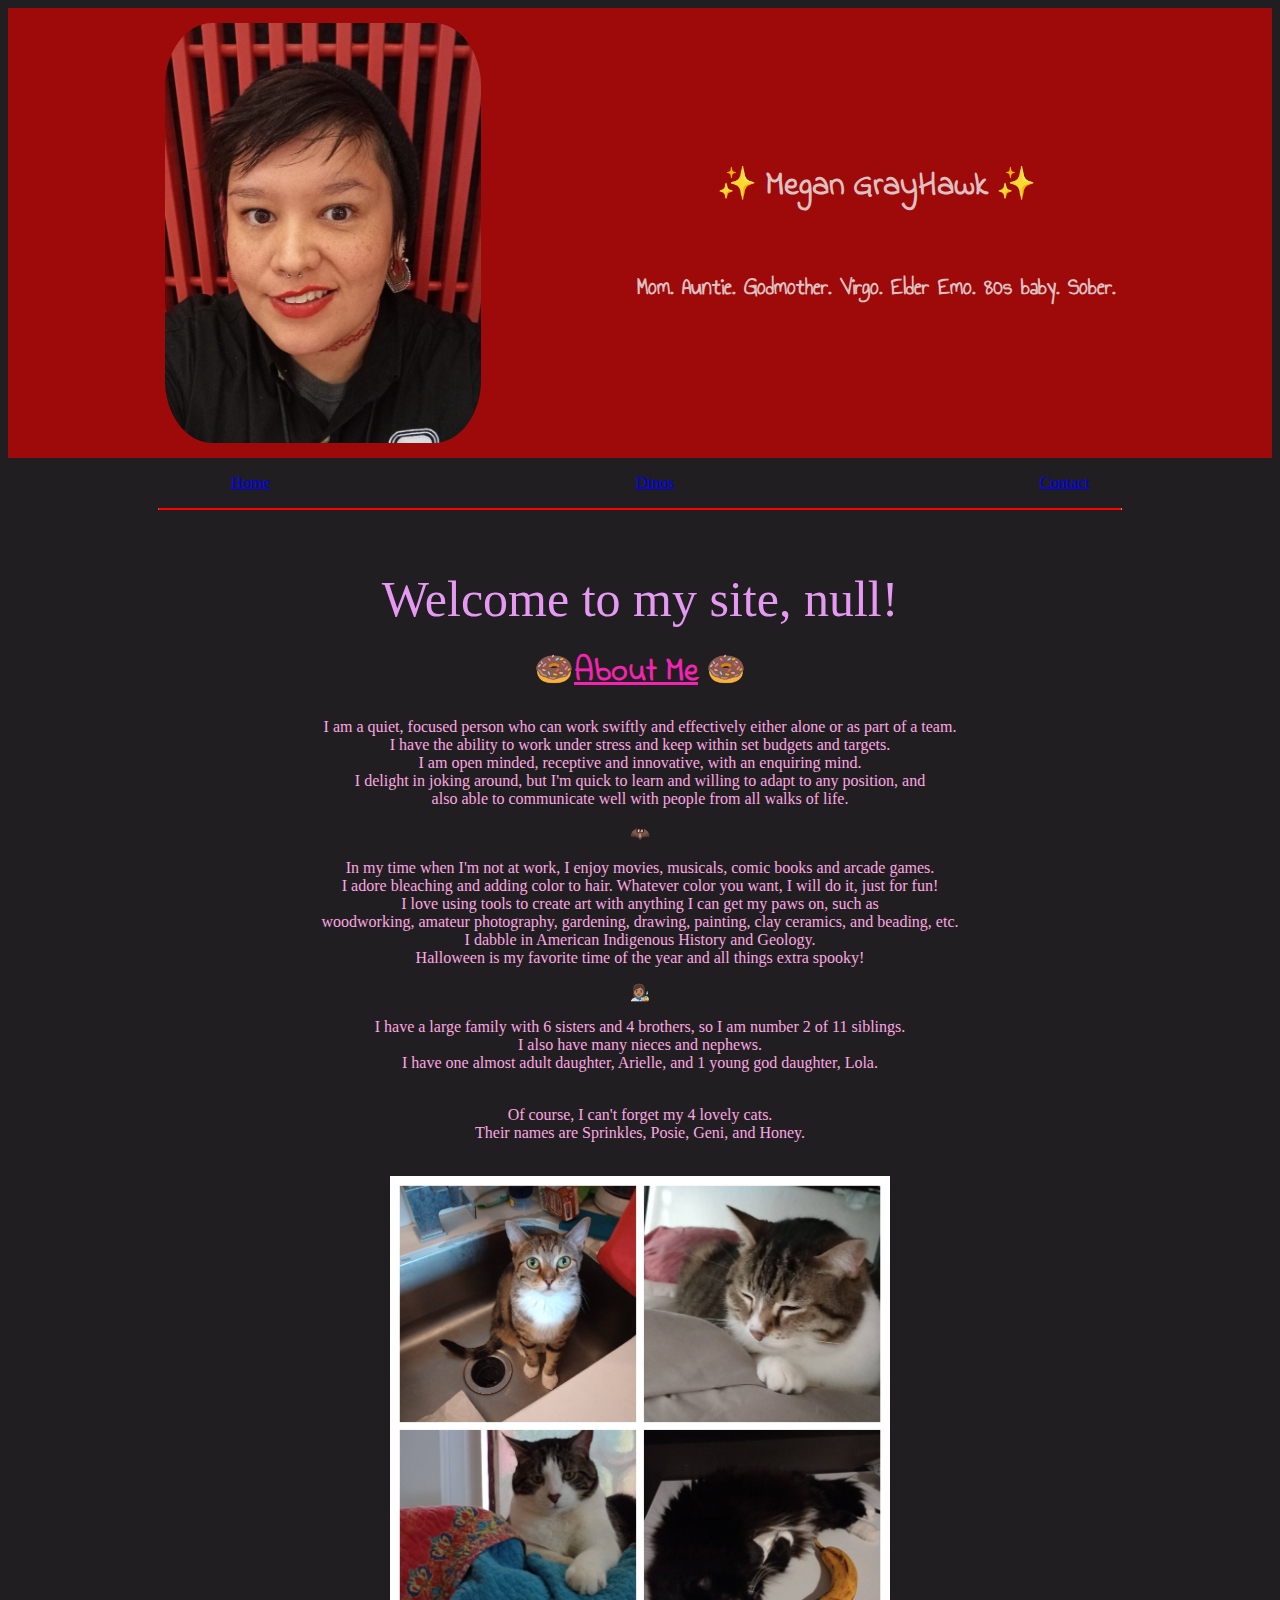
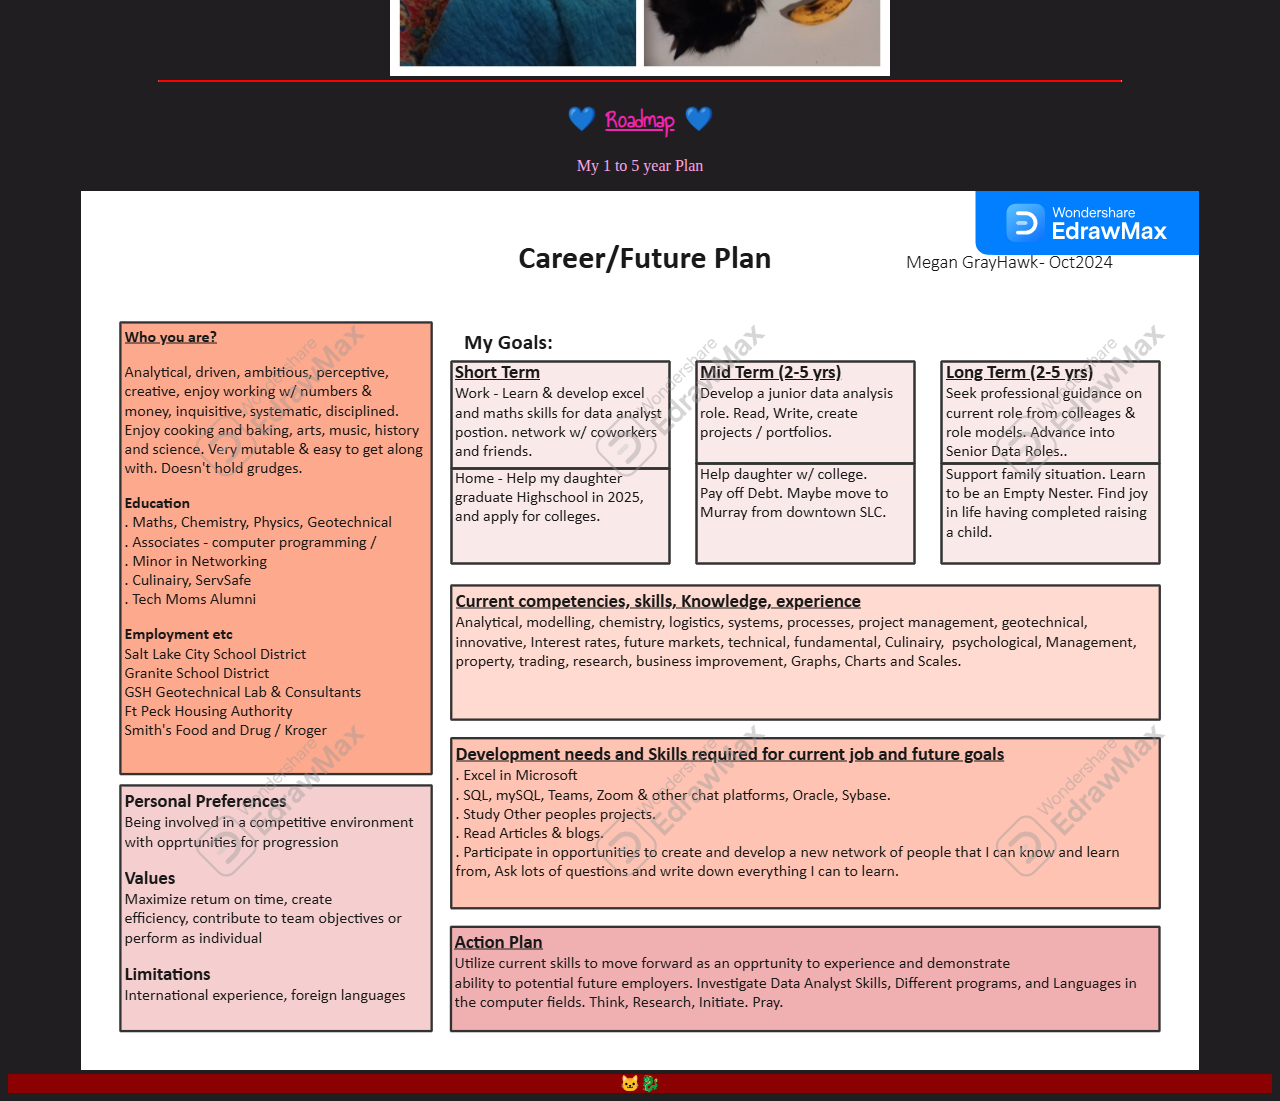
<file: index.html>
<!DOCTYPE html>
<html lang="en">

<head>
    <meta charset="UTF-8">
    <meta name="viewport" content="width=device-width, initial-scale=1.0">
    <title>Meg's Badassary!</title>
    <link rel="stylesheet" href="styles.css" />
    <link rel="preconnect" href="https://fonts.googleapis.com">
    <link rel="preconnect" href="https://fonts.gstatic.com" crossorigin>
    <link href="https://fonts.googleapis.com/css2?family=Annie+Use+Your+Telescope&family=Indie+Flower&display=swap"
        rel="stylesheet">
</head>

<body class="centered">
    <header>
        <img src="megcsc.jpg" class="megsi" height="420" alt="Hi its Me!">
        <div class="intro">
            <h1>
                ✨ Megan GrayHawk ✨
            </h1>
            <br>
            <h2>Mom. Auntie. Godmother. Virgo. Elder Emo. 80s baby. Sober.</h2>
        </div>
    </header>
    <nav>
        <ul class="nav-list">
            <li><a href="index.html">Home</a></li>
            <li><a href="Dinosuars.html">Dinos</a></li>
            <li><a href="contact.html">Contact</a></li>
        </ul>
    </nav>
    <hr>
    <main>
        <p>
        <div id="greeting"></div>
        </p>
        <section>
            <h1>🍩<u>About Me</u> 🍩</h1>
            <p>I am a quiet, focused person who can work swiftly and effectively either alone or as part of a team.<br>
                I
                have the ability to work under stress and keep within set budgets and targets. <br>
                I am open minded,
                receptive and innovative, with an enquiring mind. <br>
                I delight in joking around, but I'm quick to learn
                and willing to adapt to any position,
                and <br>
                also able to communicate well with people from all walks of life.
            </p>
            🦇
            <p>In my time when I'm not at work, I enjoy movies, musicals, comic books and arcade games.
                <br>I adore bleaching and adding color to hair. Whatever color you want, I will do it, just for fun!
                <br>I love using tools to create art with anything I can get my paws on, such as
                <br>woodworking, amateur photography, gardening, drawing, painting, clay ceramics, and beading, etc.
                <br>I dabble in American Indigenous History and Geology.
                <br> Halloween is my favorite time of the year and all things extra spooky!
            </p>
            👩🏽‍🎨
            <p>I have a large family with 6 sisters and 4 brothers, so I am number 2 of 11 siblings.
                <br> I also have many nieces and nephews.
                <br>I have one almost adult daughter, Arielle, and 1 young god daughter, Lola.
            </p>
            <p>
                <br>Of course, I can't forget my 4 lovely cats.
                <br>Their names are Sprinkles, Posie, Geni, and Honey.
            </p>
        </section><br>
        <img src="my-cats.jpg" class="kittiecats" width="500" alt="My 4 cats"><br>
        <hr>
        <section>
            <h2>💙 <u>Roadmap</u> 💙</h2>
            <p>My 1 to 5 year Plan</p>
<img src="roadmap.jpg" length="1150px">
        </section>
    </main>

    <footer>
        🐱‍🐉
    </footer>
    <script src="pizzacat.js"></script>
</body>

</html>
</file>
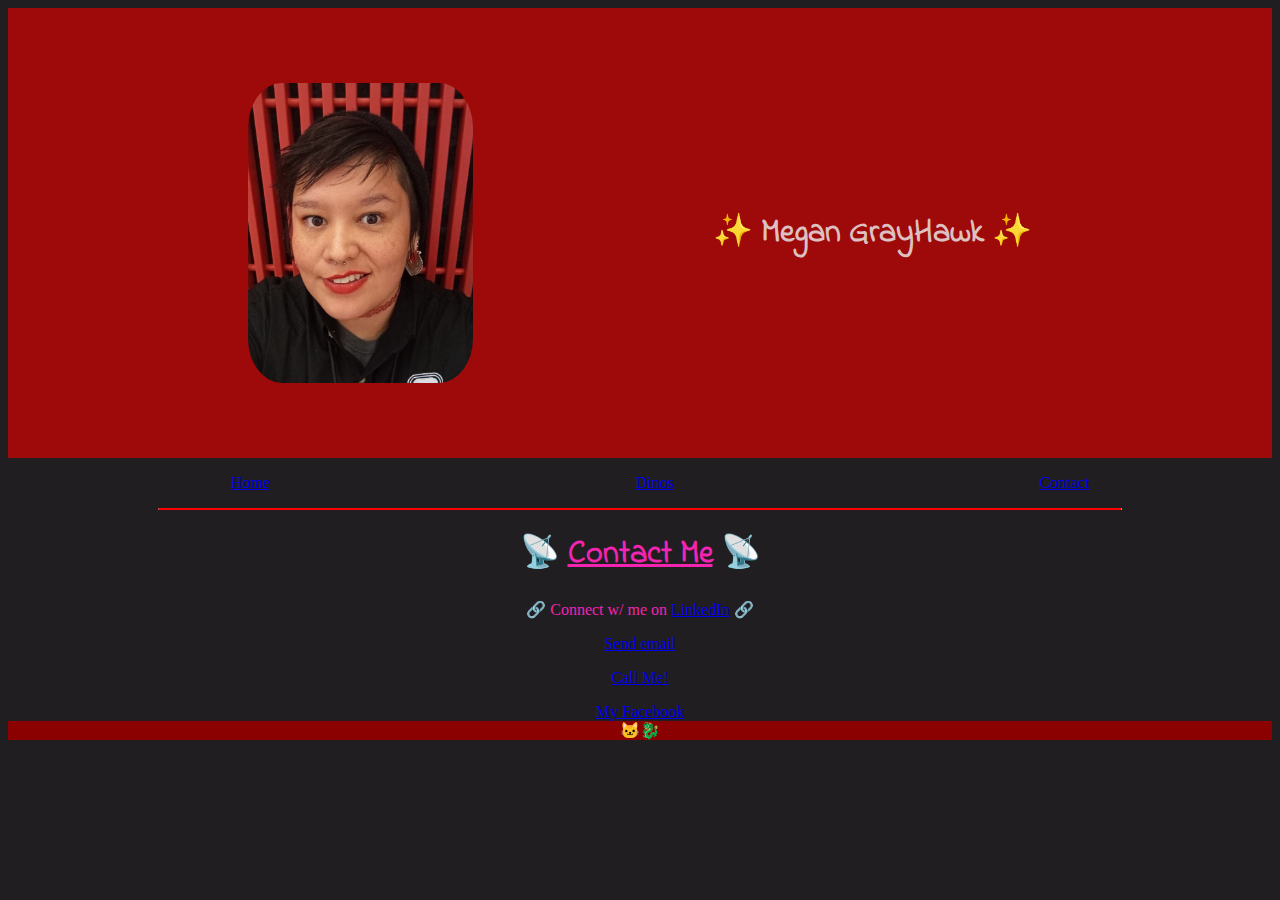
<file: contact.html>
<!DOCTYPE html>
<html lang="en">

<head>
    <meta charset="UTF-8">
    <meta name="viewport" content="width=device-width, initial-scale=1.0">
    <title>Meg's Badassary!</title>
    <link rel="stylesheet" href="styles.css" />
    <link rel="preconnect" href="https://fonts.googleapis.com">
    <link rel="preconnect" href="https://fonts.gstatic.com" crossorigin>
    <link href="https://fonts.googleapis.com/css2?family=Annie+Use+Your+Telescope&family=Indie+Flower&display=swap"
        rel="stylesheet">
</head>
<header>
    <img src="megcsc.jpg" class="megsi" height="300" alt="Hi its Me!">
    <div class="intro">
        <h1>
            ✨ Megan GrayHawk ✨
        </h1>
    </div>
</header>
<nav>
    <ul class="nav-list">
        <li><a href="index.html">Home</a></li>
        <li><a href="Dinosuars.html">Dinos</a></li>
        <li><a href="contact.html">Contact</a></li>
    </ul>
</nav>
<hr>

<body class="centered">
    <h1>📡 <u>Contact Me</u> 📡</h1>
    
    🔗 Connect w/ me on <a href="https://www.linkedin.com/in/megan-grayhawk-blavk" target="_blank">LinkedIn</a>
    🔗
    <p>
        <a href="mailto:MeganGrayHawkPro@gmail.com">Send email</a></p>
    <p>
<a href="tel:+18015203697">Call Me!</a>
    </p>
        <a href="https://www.facebook.com/profile.php?id=61558682154545" target="_blank">My Facebook</a> <br>
</body>

<footer>
    🐱‍🐉
</footer>

</html>
</file>
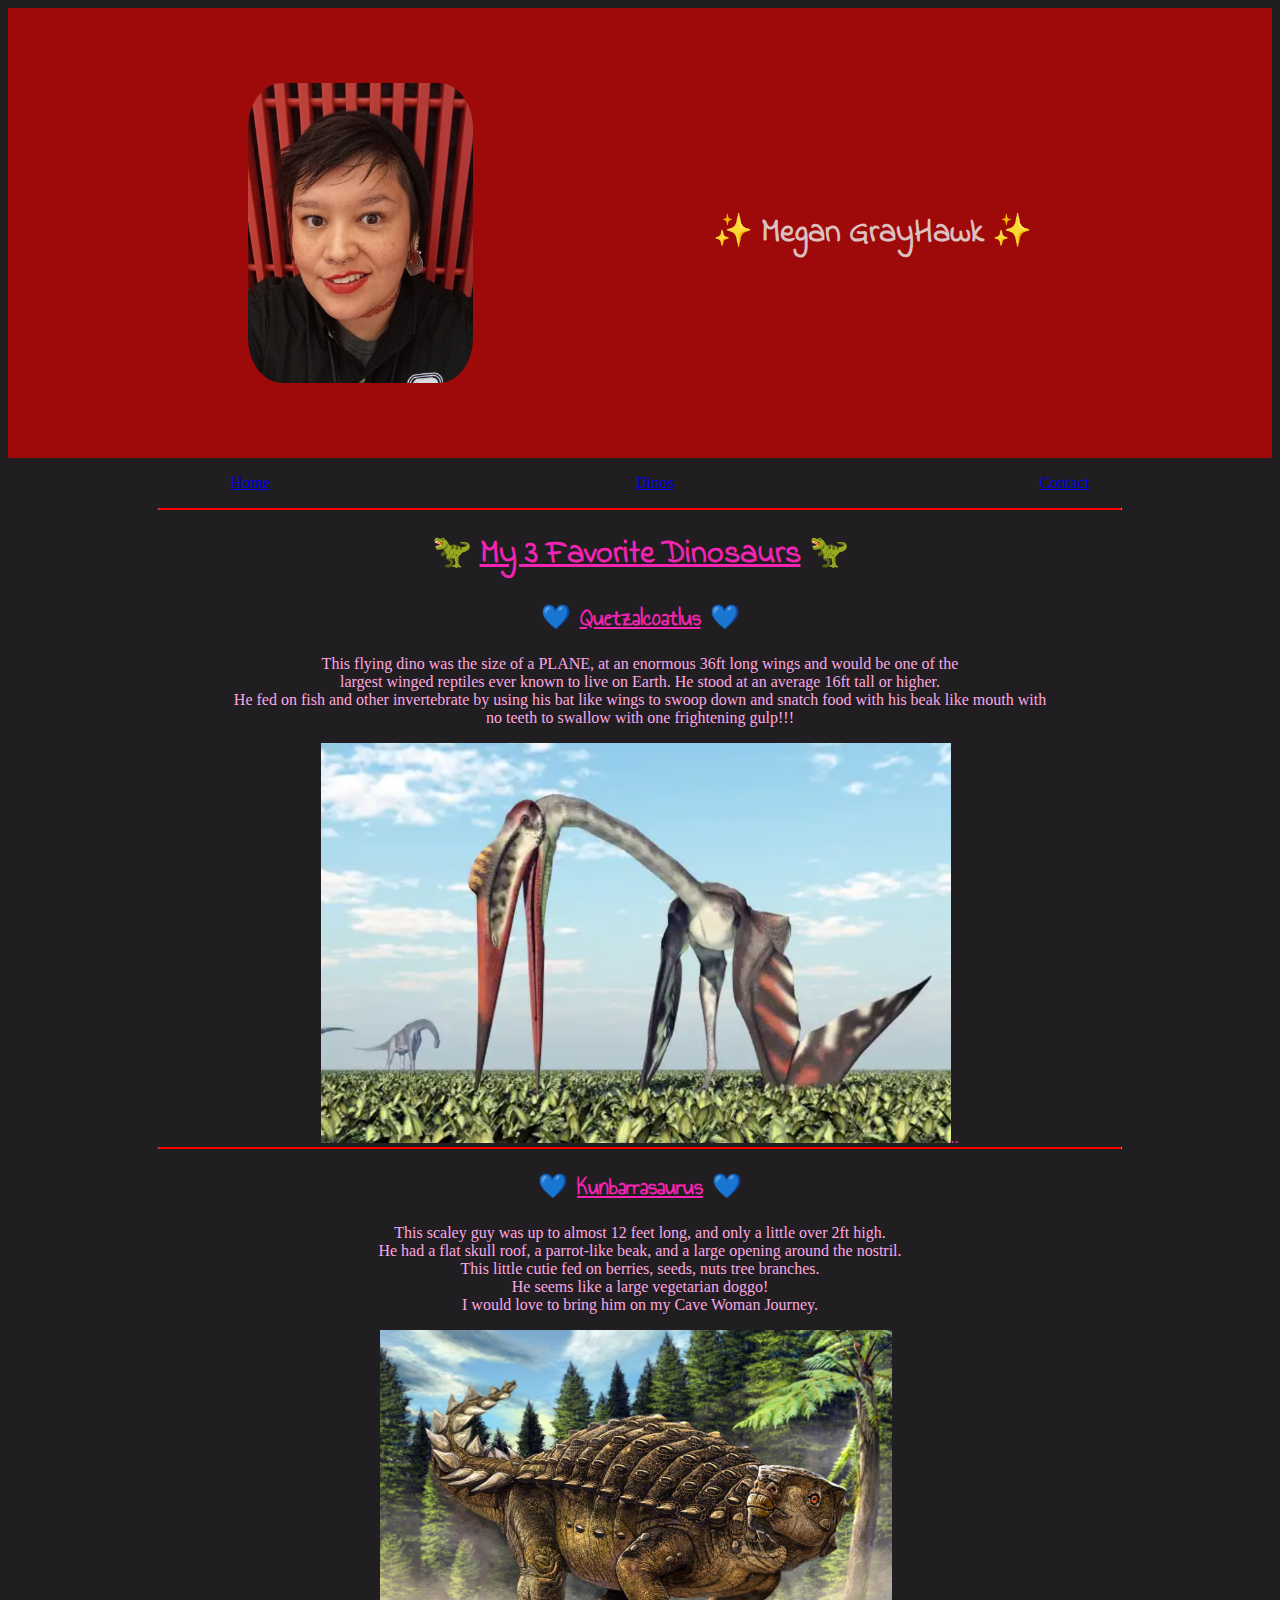
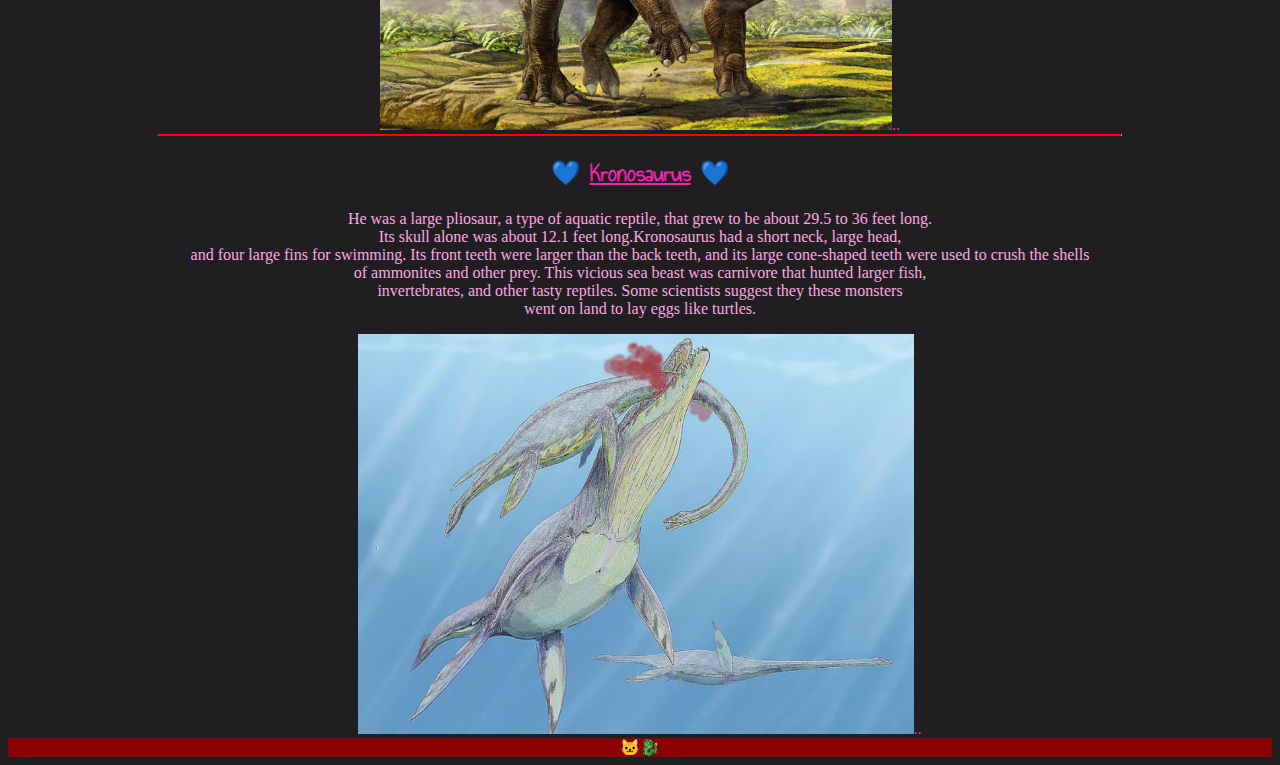
<file: Dinosuars.html>
<!DOCTYPE html>
<html lang="en">

<head>
    <meta charset="UTF-8">
    <meta name="viewport" content="width=device-width, initial-scale=1.0">
    <title>Dinosuars</title>
    <link rel="stylesheet" href="styles.css" />
    <link rel="preconnect" href="https://fonts.googleapis.com">
    <link rel="preconnect" href="https://fonts.gstatic.com" crossorigin>
    <link href="https://fonts.googleapis.com/css2?family=Annie+Use+Your+Telescope&family=Indie+Flower&display=swap"
        rel="stylesheet">
</head>
<header>
    <img src="megcsc.jpg" class="megsi" height="300" alt="Hi its Me!">
    <div class="intro">
        <h1>
            ✨ Megan GrayHawk ✨
        </h1>
    </div>
</header>
<nav>
    <ul class="nav-list">
        <li><a href="index.html">Home</a></li>
        <li><a href="Dinosuars.html">Dinos</a></li>
        <li><a href="contact.html">Contact</a></li>
    </ul>
</nav>
<hr>

<body class="centered">
    <h1>🦖 <u>My 3 Favorite Dinosaurs</u> 🦖</h1>
    <section>
        <h2>💙 <u>Quetzalcoatlus</u> 💙 </h2>
        <p>This flying dino was the size of a PLANE, at an enormous 36ft long wings and would be one of the <br>largest winged reptiles ever known to live on Earth. He stood at an average 16ft tall or higher. <br>He fed on fish and other invertebrate by using his bat like wings to swoop down and snatch food with his beak like mouth with <br>
            no teeth to swallow with one frightening gulp!!! </p>
       <img src="flying.PNG" height="400px">..  
    </section>
    
    <hr>
    <section>
        <h2>💙 <u>Kunbarrasaurus</u> 💙</h2>
        <p>This scaley guy was up to almost 12 feet long, and only a little over 2ft high.<br>
            He had a flat skull roof, a parrot-like beak, and a large opening around the nostril. <br>This little cutie fed on berries, seeds, nuts tree branches.<br> He seems like a large vegetarian doggo!<br>
            I would love to bring him on my Cave Woman Journey.  </p>
       </p>
        <img src="land.PNG" height="400px">..
    </section>

    <hr>
    <section>
        <h2>💙 <u>Kronosaurus</u> 💙</h2>
        <p>He was a large pliosaur, a type of aquatic reptile, that grew to be about 29.5 to 36 feet long.<br> Its skull alone was about 12.1 feet long.Kronosaurus had a short neck, large head, <br>and four large fins for swimming. Its front teeth were larger than the back teeth, and its large cone-shaped teeth were used to crush the shells<br> of ammonites and other prey. This vicious sea beast was carnivore that hunted larger fish, <br>invertebrates, and other tasty reptiles. Some scientists suggest they these monsters <br>went on land to lay eggs like turtles.
        </p>
        <img src="sea.PNG" height="400px">..
    </section>
</body>

<footer>
    🐱‍🐉
</footer>

</html>
</file>
<file: styles.css>
header {
    color: rgb(221, 193, 193);
    background-color: rgb(158, 9, 9);
    display: flex;
    height: 450px;
    justify-content: space-evenly;
    align-items: center;
}

body {
    color: #f224b1;
    background-color: #211e21;
}

.megsi {
    border-radius: 15%;
}

footer {
    color: pink;
    background-color: darkred;
}

p {
    color: #fca7e1;
}

.centered {
    text-align: center;
}

.intro {
    max-width: 600px;
    text-align: center;
}

hr {
    border-top: 1px solid #FF0000;
    border-bottom: 1px solid #FF0000;
    margin: auto 150px;
}

h1 {
    font-family: "Indie Flower", cursive;
}

h2 {
    font-family: "Annie Use Your Telescope", cursive;
}

.nav-list {
    display: flex;
    list-style-type: none;
    justify-content: space-around;
}
</file>
